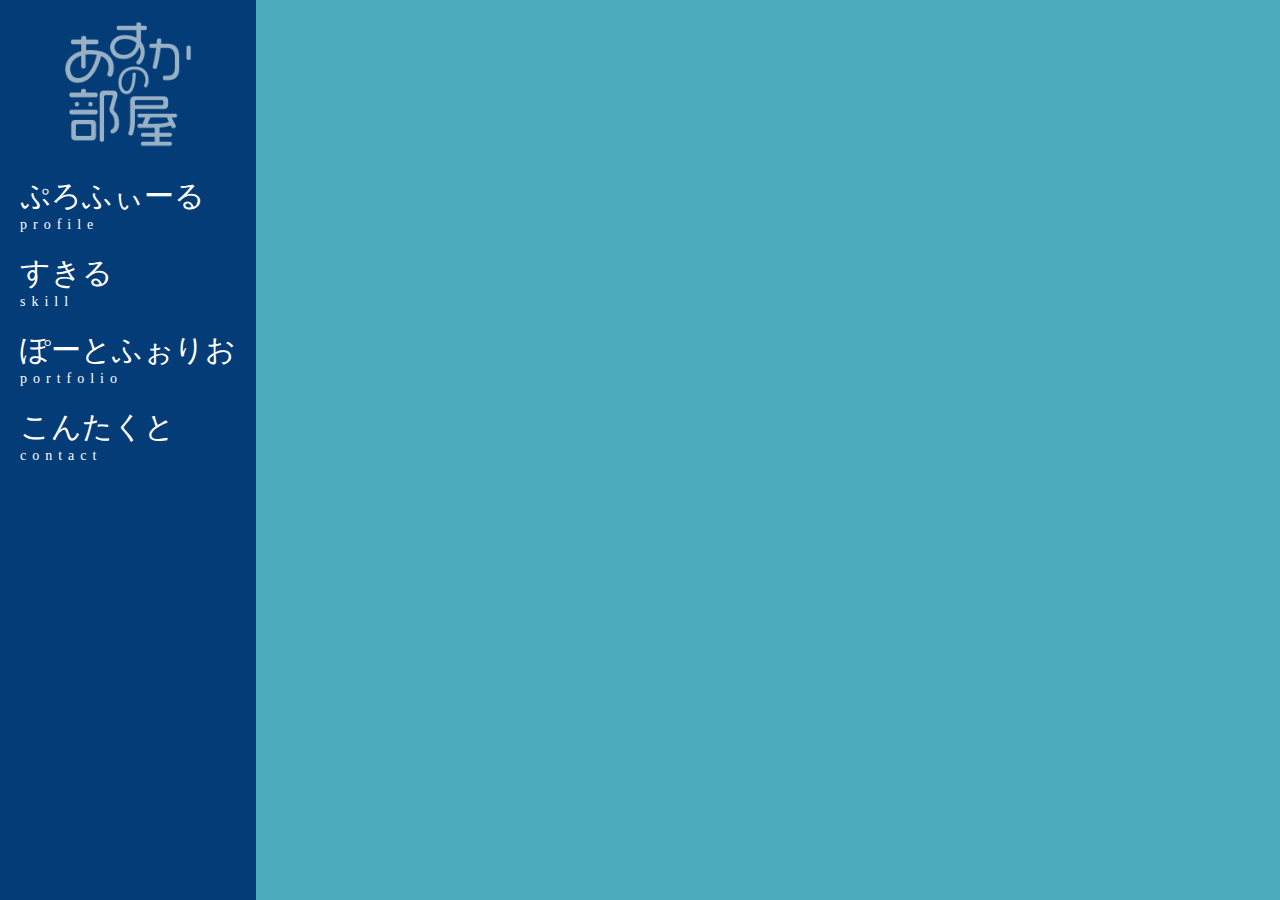
<file: skill/index.html>
<!DOCTYPE html>
<html lang="ja">
    <head>
        <meta charset="utf-8"/>
        <meta http-equiv="X-UA-Compatible" content="IE=edge">
        <title>あすかの部屋</title>
        <link rel="stylesheet" href="./../css/style.css">
    </head>
    <body>
        <div id="wrapper">
            <header>
                <section class="navArea">
                    <h1><a href="./../index.html"><img src="./../img/navi_logo.png" alt="logo"></a></h1>
                    <nav class="nav" id="nav-f">
                        <ul>
                            <li><a href="profile/index.html">ぷろふぃーる<span class="sub">profile</span></a></li>
                            <li><a href="./../skill/index.html">すきる<span class="sub">skill</span></a></li>
                            <li><a href="./../portfolio/index.html">ぽーとふぉりお<span class="sub">portfolio</span></a></li>
                            <li><a href="./../contact/index.html">こんたくと<span class="sub">contact</span></a></li>
                        </ul>
                    </nav>
                    <div id="target">
                        <div class="target_inner">
                            <span class="target_inner_line target_inner_1" id="line1"></span>
                            <span class="target_inner_line target_inner_2" id="line2"></span>
                            <span class="target_inner_line target_inner_3" id="line3"></span>
                        </div>
                    </div>
                </section>
            </header>

            <main>
            </main>
        </div>
    </body>
</html>
</file>
<file: css/style.css>
* {
    margin: 0;
    padding: 0;
}
html {
    font-size: 62.5%;
}
body {
    font-size: 1.6em;
    font-family: "Nico Moji";
    height: 100vh;
    width: 100vw;
}
#wrapper {
    margin: 0 auto;
    display: flex;
    flex-wrap: wrap;
}
/*ヘッダー*/
header {
    background-color: #043c78;
    width: 20%;
    height: 100vh;
    z-index: 50;
}
h1 {
    text-align: center;
}
h1 img{
    width: 50%;
    margin: 20px;
}
/*ナビ*/
.nav li {
    list-style: none;
    margin-left: 20px;
}
.nav li a {
    display: block;
    color: #ffffff;
    font-size: 3.0rem;
    text-align: left;
    transition: 0.5s;
    text-decoration: none;
}
.nav li a:hover {
    color: #99b1c5;
}
.nav li li a:hover {
    color: #ffffff;
}
.sub {
    display: flex;
    font-size: 1.4rem;
    letter-spacing: 0.6rem;
    padding-bottom: 20px;
}
.nav li ul li a {
    color: #a1d8e6;
}
/*メイン*/
main {
    background: #4AACBC;
    width: 80%;
    height: 100vh;
}
.logo {
    float: left;
    margin: 20px 50px;
    position: relative;
    z-index: 25;
}
.animation img {
    position: absolute;
    bottom: 80px;
    right: 50px;
    float: right;
    width: 400px;
}

/*ぽーとふぉりお*/
.title {
    color: #ffffff;
    text-align: center;
    margin-top: 20px;
}
h2 {
    font-size: 5.0rem;
}
.sub2 {
    font-size: 2.5rem;
    letter-spacing: 2rem;
}
.po_list {
    display: grid;
    grid-template-columns: 1fr 1fr;
    grid-gap: 20px;
    padding: 30px;
    text-align: center;
}
.po_list a {
    text-decoration: none;
    color: #ffffff;
    transition: 1s all;
    overflow: hidden;
}
.po_list a:hover {
    background: #043c78;
    border-radius: 10px;
    transform: scale(1.2,1.2);
    transition: 1s all;
}
.po_menu {
    border: solid 5px #ffffff;
    border-radius: 10px;
    height: 280px;
}
.po_menu img {
    height: 80%;
    margin-top: 15px;
}

/*webサイト*/
.main_content1 {
    font-family: "M PLUS Rounded 1c";
    display: grid;
    grid-template-columns: 1fr 1fr;
    grid-gap: 20px;
    padding: 30px;
    text-align: center;
}
.main_box {
    text-align: center;
}
.main_box img {
    box-shadow: 0 10px 15px 0 rgba(0, 0, 0, .5);
    margin-bottom: 20px;
}
.main_box h3 {
    padding-bottom: 10px;
}
.main_box h3, .explain {
    margin: 0 auto;
    width: 80%;
}
.img_box {
    margin: 0 auto;
    overflow: hidden;
}
.img_box img{
    height: 300px;
    transition: 1s all;
}
.img_box2 img {
    height: 250px;
}
.img_box3 img {
    height: 400px;
}
.img_box img:hover {
    transform: scale(1.2,1.2);
    transition: 1s all;
}
.main_content2 {
    font-family: "M PLUS Rounded 1c";
    display: grid;
    grid-template-columns: 1fr 1fr 1fr;
    grid-gap: 20px;
    padding: 30px;
    text-align: center;
}
.main_content1, .main_content2 {
    color: #ffffff;
}
.explain ul li {
    list-style: none;
    text-align: left;
}

/*バナー*/
.page_nav {
    display: block;
    margin: 0 auto;
}
.page_nav ul {
    display: flex;
    justify-content: center;
}
.page_nav li {
    list-style: none;
    margin: 5px;
    width: 30px;
    height: 30px;
}
.page_nav li a {
    display: block;
    font-size: 2.0rem;
    text-align: center;
    transition: 0.5s;
    text-decoration: none;
    line-height: 30px;
}
.now_page a {
    background: #043c78;
    color: #ffffff;
    border-radius: 50%;
}
.other_page a {
    color: #ffffff;
    border-radius: 50%;
}
.other_page a:hover {
    color: #043c78;
    background: #99b1c5;
    border-radius: 50%;
}
/*フッター*/
footer {
    height: 30px;
}
footer p {
    background: #000000;
    color: #ffffff;
    text-align: center;
    line-height: 30px;
}

/*clearfixの設定*/
.clearfix::after{
    content: "";
    display: block;
    clear: both;
}
</file>
